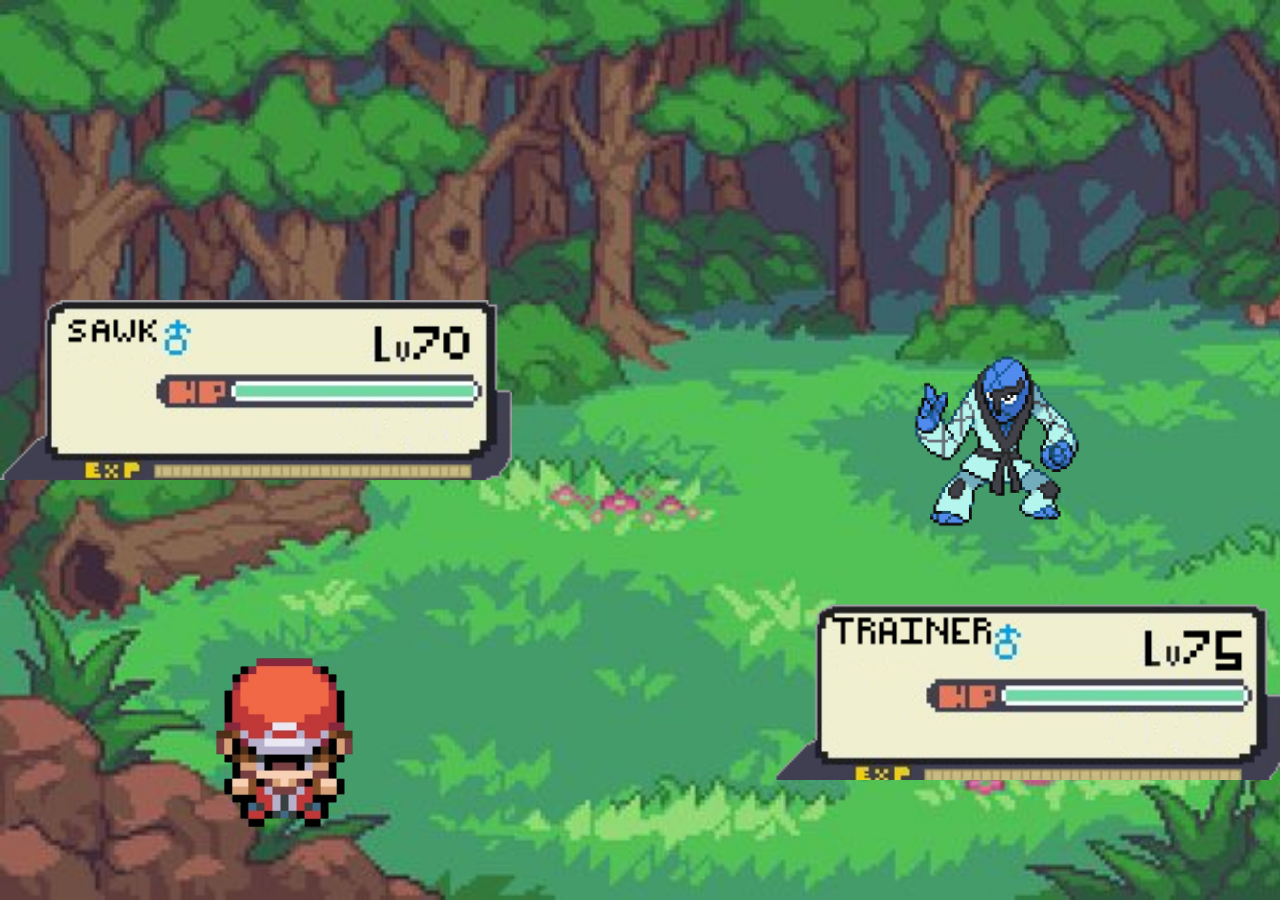
<file: battle.html>
<!DOCTYPE html>
<html lang="en">
  <head>
    <meta charset="UTF-8" />
    <meta name="viewport" content="width=device-width, initial-scale=1.0" />
    <meta http-equiv="X-UA-Compatible" content="ie=edge" />
    <title>Fighting Type Elite Four Game</title>
     <link rel="icon" type="image/x-icon" href="images/favicon.ico">
    <link rel="stylesheet" href="styles.css" />
  </head>
  <script src="https://ajax.googleapis.com/ajax/libs/jquery/3.7.1/jquery.min.js"></script>
  <body>
    <script src="script.js"></script>
    <div id="transitionBlock" class="transition"></div>
    <div id="pokeBall" class="clickable pokeball spin-image">
      <img onclick="nextPage()" src="images/fightingBall.png" />
    </div>
    <div class="bigRow"></div>
    <div class="bigRow">
      <div class="smallRow center-content2">
        <img id="pokemonName" class="textImages" src="images/sawkName.png" />
      </div>
      <div id="pokemonDiv" class="box center-content2">
        <img
          id="pokemon"
          src="images/sawk.png"
        />
      </div>
    </div>
    <div class="bigRow">
      <div class="box center-content">
        <img src="images/trainer.png" />
      </div>
      <div class="smallRow center-content">
        <img class="textImages" src="images/trainerName.png" />
      </div>
    </div>
    <div class="modal center-content" id="myModal">
      <div class="modal-content center-contentReal">
        <img id="slider" src="images/sliderBarNew.png" />
        <img class="transparent" id="block" src="images/block.png" />
        <img id="fistImg" class="transparent fist" src="images/fist.png" />
      </div>
    </div>

    <div class="modal center-content" id="chatModal">
      <div class="modal-content2 center-chatcontent">
        <img
          class=" textImages"
          id="chatBox"
          src="images/chat1.png"
        />
      </div>
    </div>
    </div>
  </body>
</html>
</file>
<file: styles.css>
body {
  width: 100vw;
  height: 100vh;
  background-image: url("images/battleBG.jpg");
  background-size: cover;
  display: block;
  margin: 0%;
}
.bigRow {
  width: 100%;
  height: 33.333333%;
  display: flex;
}
.smallRow {
  height: 100%;
  width: 66.66666%;
}
.box {
  width: 33.33333333%;
  height: 100%;
}
.center-content {
  display: flex;
  align-items: top;
  justify-content: right;
}
.center-chatcontent {
  display: block;
  align-items: center;
  justify-content: right;
}
.center-content2 {
  display: flex;
  align-items: left;
  justify-content: left;
}
img {
  max-height: 95%;
  max-width: 95%;
}
.textImages {
  width: 60%;
  height: 60%;
}
.modal {
  display: none;
  align-items: center;
  justify-content: center;
  position: fixed;
  top: 0;
  left: 0;
  z-index: 1000; /* Ensure it appears above other content */
  width: 100%;
  height: 100%;
  background-color: rgba(28, 28, 28, 0.95); /* Semi-transparent overlay */
}

/* Don't cover the entire screen */
.modal-content {
  width: auto; /* Adjust as needed */
  height: auto; /* Adjust as needed */
  opacity: 1;
}
.modal-content2 {
  width: auto; /* Adjust as needed */
  height: auto; /* Adjust as needed */
  opacity: 1;
}
.modal-content img {
  position: absolute; /* Allow overlapping */
  left: 2.5%; /* Adjust as needed */
}
.modal-content2 img {
  position: absolute; /* Allow overlapping */
  left: 20%; /* Adjust as needed */
  top: 20%;
}
.center-contentReal {
  display: flex;
  align-items: center;
  justify-content: center;
}

/* Example positioning for images */
#slider {
  z-index: 1; /* Behind block */
}

#block {
  z-index: 2; /* In front of slider */
}
.transparent {
  opacity: 0;
}
.clickable {
}
.transition {
  background: #000000;
  top: -150%;
  height: 100%;
  width: 100%;
  position: absolute;
}
.pokeball {
  top: -150%;
  max-height: 20%;
  max-width: 20%;
  left: 40%;
  align-items: flex-end;
  justify-content: center;
  position: absolute;
}
.spin-image {
  width: 100%;
  height: 100%;
  transition: transform 5s ease-in-out;
  transform-style: preserve-3d;
}
.fist {
  top: 35%;
  max-height: 30%;
  max-width: 30%;
  left: 0px;
  align-items: flex-end;
  justify-content: center;
  position: absolute;
  z-index: 3;
}
.clickable:hover {
  transform: scale(1.1);
  cursor: pointer;
}
</file>
